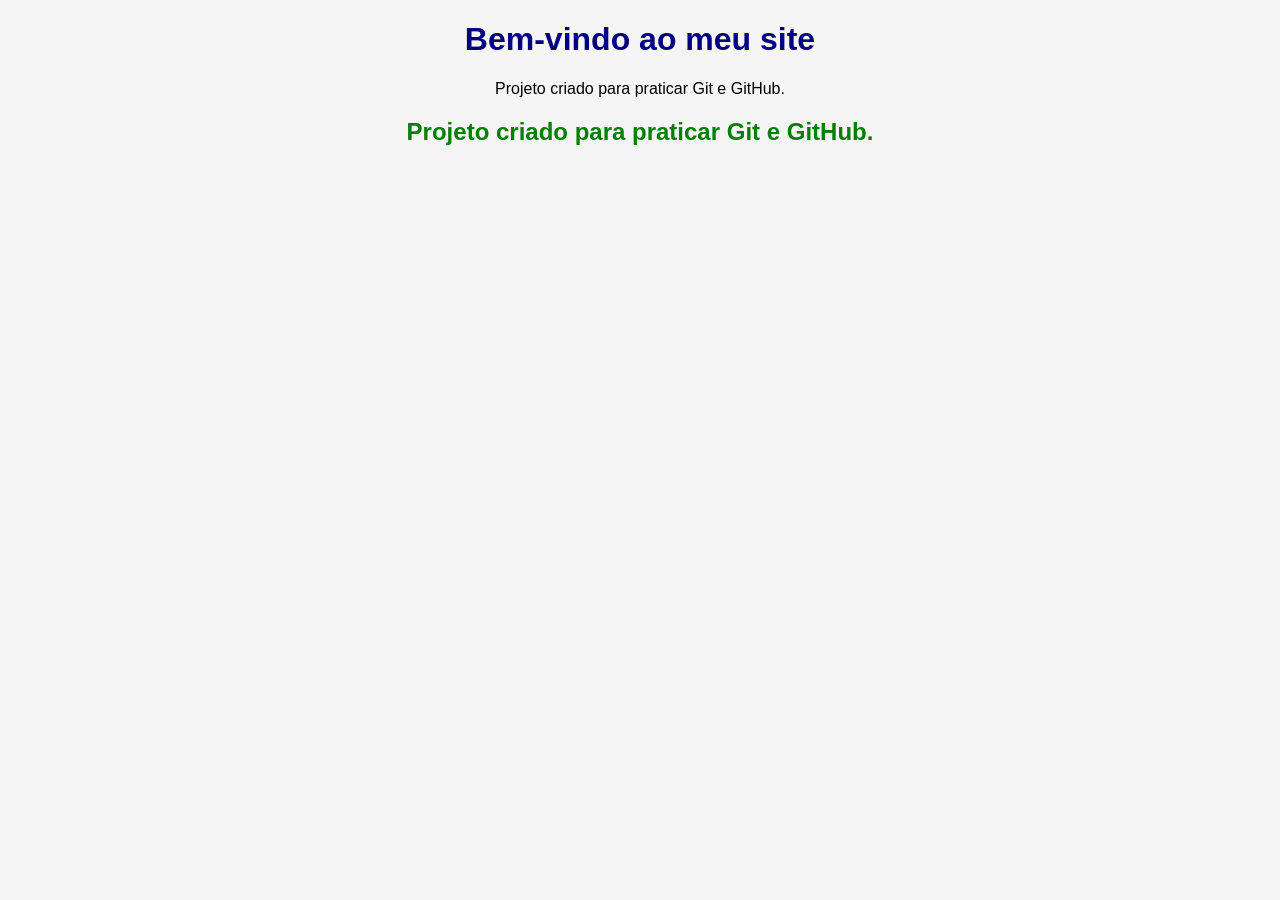
<file: index.html>
<!DOCTYPE html>
<html lang="pt-BR">

<head>
    <meta charset="UTF-8">
    <title>Meu Primeiro Site</title>
    <link rel="stylesheet" href="css/style.css">
</head>

<body>
    <h1>Bem-vindo ao meu site</h1>
    <p>Projeto criado para praticar Git e GitHub.</p>

    <h2>Projeto criado para praticar Git e GitHub.</h2>
    
</body>

</html>
</file>
<file: css/style.css>
body {
    font-family: Arial, sans-serif;
    text-align: center;
    background-color: #f5f5f5;
}

h1 {
    color: navy;
}
h2 {
    color: green;
    }
</file>
